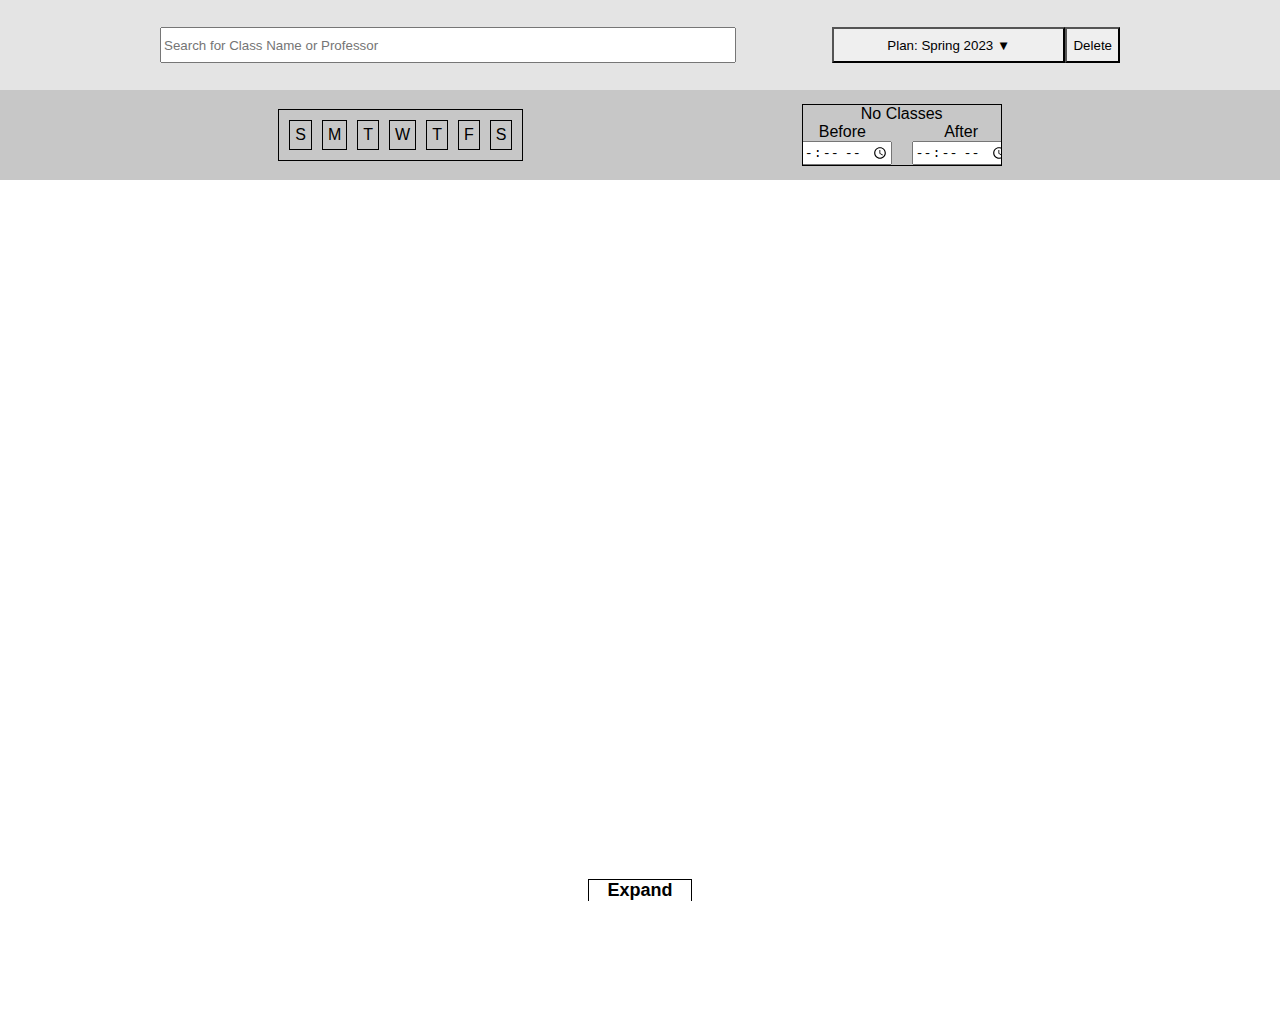
<file: index.html>
<!DOCTYPE html>
<html lang="en">
<head>
  <meta charset="UTF-8">
  <meta http-equiv="X-UA-Compatible" content="IE=edge">
  <meta name="viewport" content="width=device-width, initial-scale=1.0">
  <title>Class Search</title>

  <link rel="stylesheet" href="./css/main.css">
  <link rel="stylesheet" href="./css/drop_down.css">
  <link rel="stylesheet" href="./find_classes_page/find_classes.css">
  <link rel="stylesheet" href="./css/calendar.css">

  <!-- The pop up html -->
  <script src="./Pop_Up/Pop_Up.js"></script>      
  <script src="./Pop_Up/plan_pop_up.js"></script>      
  <link rel="stylesheet" href="./css/Pop_Up.css">
  <!-- end -->

  <script src="./saved_class_database.js"></script>
  <script src="./calendar.js"></script>

  <script src="./SearchManager.js"></script>

  <script src="./class_section_search.js"></script>


  <script src="./saved_class_database.js"></script>
  <script src="./find_classes_page/add_class_section.js"></script>
  <script src="./find_classes_page/find_classes.js"></script>
  <script src="./calendar-resize.js"></script>

  <script src="./search_bars.js"></script>
  <script src="./main.js"></script>






</head>
<body>
  <div id="search-bar">


    <div id="search-options">

      <div id="main_search_container" class="search_container">
        <div id="main-search"></div>
        <div id="clear-main-search" class="clear-btn">X</div>
      </div>


      <div class="search_container">
        <div id="plan-select">

        </div>
        <div>
          <button id="delete_plan_btn" class="search-button addPointer" onclick="delete_plan_prompt()">Delete</button>
          
        </div>
      </div>

      


    </div>


    

    <div id="adv-search-options">


      <div id="day-select">
        <div class="day-box">
          S
        </div>
        <div class="day-box">
          M
        </div>
        <div class="day-box">
          T
        </div>
        <div class="day-box">
          W
        </div>
        <div class="day-box">
          T
        </div>
        <div class="day-box">
          F
        </div>
        <div class="day-box">
          S
        </div>
      

  
      </div>
      <div id="time-container">
        <caption>No Classes</caption>
        <div id="time-select">
          <div id="early-select" class="time-select">
            <p>Before</p>
            <input id="before-time" type="time">
          </div>
    
          <div id="late-select" class="time-select">
            <p>After</p>
            <input id="after-time" type="time">
          </div>
    
    
        </div>
      </div>
    </div>
  </div> 

  <div id="class-display">
    <div id="classes-list-container" class="classes-list-containter">
          <br>
    </div>
  </div>

  <div id="scheduleInput">
    
  </div>

  <div id="calendar-container">

    <div id="resize-handle">Expand</div>
    <div id="calendar-display">

      <table id="calendar-table">
        <thead>
          <tr>

            <th></th>
            <th>Sunday</th>
            <th>Monday</th>
            <th>Tuesday</th>
            <th>Wednesday</th>
            <th>Thursday</th>
            <th>Friday</th>
            <th>Saturday</th>
          </tr>

        </thead>



      </table>


    </div>
  </div>
  
  <!-- pop up html -->
  <div class="popUp" id="pop_up_window">
    <div class="popUp-header" id="popUp-header">
        <div id="popUp-title" class="title">Example</div>
        <button id="closePopUpBtn" onclick=close_pop_up() class="close-button">&times;</button>
    </div>
    <div class="popUp-Body">
        <!-- use lorem to add fake text -->
        <div class="popUp-item">
          <div class="popUp-Body-Title">Description:  </div>
          <div id="popUp-Description" class="popUp-Description"></div>
        </div>

        <div class="popUp-item">
          <div class="popUp-Body-Title">Professor: </div>
          <div id="popUp-Professor" class="popUp-Professor"></div>
        </div>
        <div class="popUp-item">
          <div class="popUp-Body-Title">Meeting Times: </div>
          <div id="popUp-Meeting-Times" class="popUp-Meeting-Times"></div>
        </div>
        <div class="popUp-item">
          <div class="popUp-Body-Title">Meeting Days: </div>
          <div id="popUp-Meeting-Days" class="popUp-Meeting-Days"></div>
        </div>
        <div class="popUp-item">
          <div class="popUp-Body-Title">Location: </div>
          <div id="popUp-Location" class="popUp-Location"></div>
        </div>
        <div class="popUp-item">
          <div class="popUp-Body-Title">Enrolment: </div>
          <div id="popUp-Enrolment" class="popUp-Enrolment"></div>
        </div>
        <div class="popUp-item">

          <div class="popUp-Body-Title">Hours Per Week: </div>
          <div id="popUp-Hours" class="popUp-Enrolment"></div>
        </div>
        <div class="popUp-item">
          <div class="popUp-Body-Title">Attributes: </div>
          <div id="popUp-Attributes" class="popUp-Attributes"></div>
        </div>
        <div class="popUp-item">
          <div class="popUp-Body-Title">Attribute Codes: </div>
          <div id="popUp-Attribute-Codes" class="popUp-Attribute-Codes"></div>
        </div>
        <div class="popUp-item">

          <div class="popUp-Body-Title">Prerequisites: </div>
          <div id="popUp-Prereqs" class="popUp-Prereqs"></div>
        </div>
        <div class="popUp-item">
          <div class="popUp-Body-Title">Corequisites: </div>
          <div id="popUp-Coreqs" class="popUp-Coreqs"></div>
        </div>
        <div class="popUp-item">

          <div class="popUp-Body-Title">Restrictions: </div>
          <div id="popUp-Restrictions" class="popUp-Restrictions"></div>
        </div>
        <div class="popUp-item">
          <div class="popUp-Body-Title">Fees: </div>
          <div id="popUp-Fees" class="popUp-Fees"></div>
        </div>
        <div class="popUp-item">

          <div class="popUp-Body-Title">Class ID: </div>
          <div id="popUp-Id" class="popUp-Id"></div>
        </div>
        <div class="popUp-item">


          <div class="popUp-Body-Title">Bookstore Link: </div>
          <div><a id="popUp-Bookstore" class="popUp-Bookstore" href="nike.com" target="_blank">Bookstore</a></div>
        </div>



    </div>
  </div>

  <div class="popUp plan-popUp" id="plan_popUp_window">
    <div class="popUp-header plan-popUp-header" id="plan_popUp_header">
      <div id="plan_popUp_title" class="title">Add New Plan</div>
      <button id="closePopUpBtn" onclick="close_plan_popUp()" class="close-button">&times;</button>
    </div>

    <div class="plan-popUp-Body">

      <input id="input_plan_popUp" type="text" placeholder="Enter Plan Name" class="plan-input">
      <button id="btn_plan_popIp" class="plan-btn">Add</button>
    </div>
  </div>

  <div  id="overlay"></div>



</body>
</html>
</file>
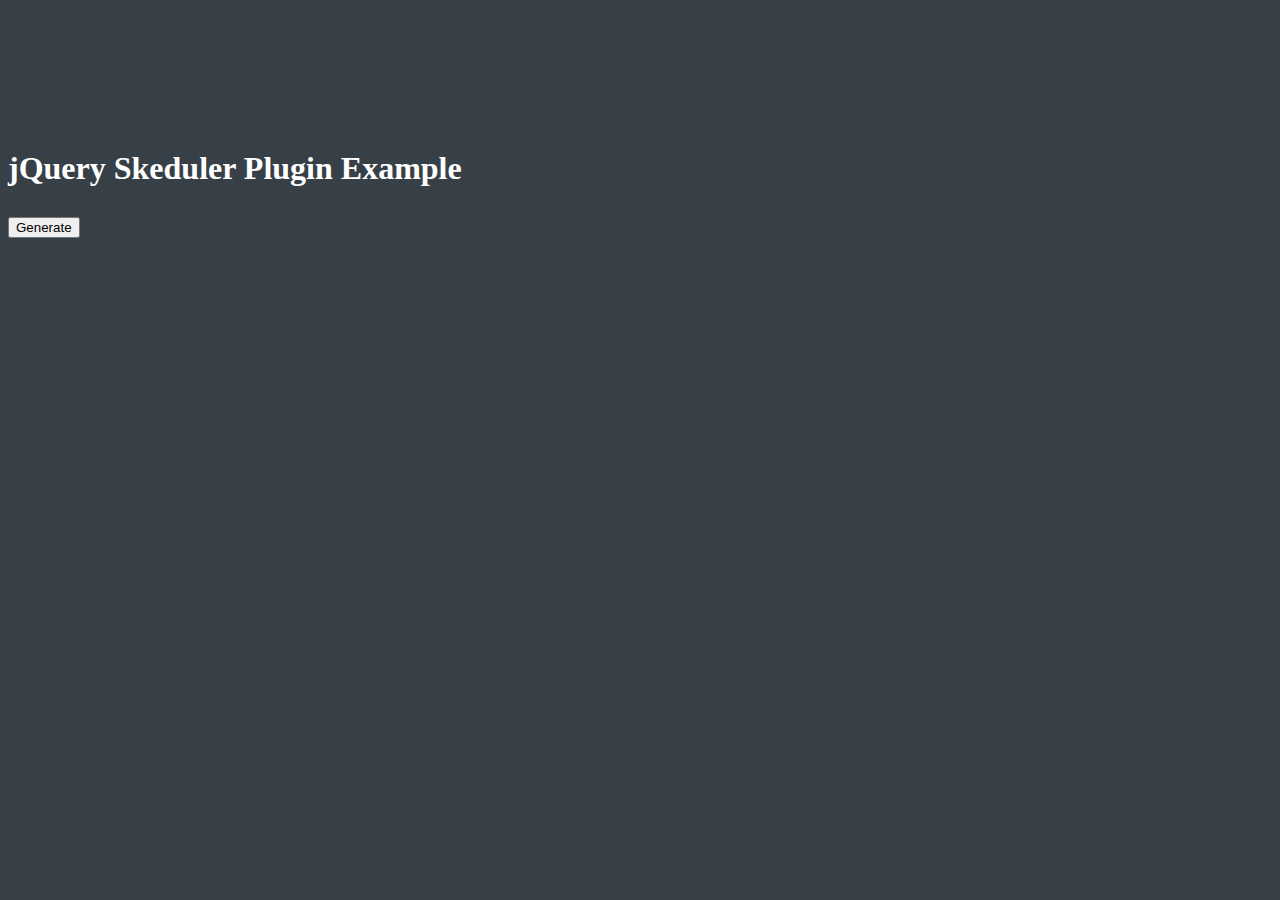
<file: TestFolder/demo/index.html>
<!doctype html>
<html>
<head>
<meta charset="utf-8">
<meta http-equiv="X-UA-Compatible" content="IE=edge,chrome=1">
<meta name="viewport" content="width=device-width, initial-scale=1">
    <link rel="stylesheet" href="../Schedule_Source_Code/jquery.skeduler.css" type="text/css">
<link href="http://www.jqueryscript.net/css/jquerysctipttop.css" rel="stylesheet" type="text/css">
    <script src="http://code.jquery.com/jquery-3.1.0.slim.min.js"></script>
    <script src="../Schedule_Source_Code/jquery.skeduler.js"></script>
    <script src="./main.js"></script>
    <style>
    body { font-family:'Open Sans'; background-color:#384047}
      .skeduler-container {
        margin: 50px 0 0 100px;
        width: 1400px;
        height: 700px;
        overflow: scroll;
        transform:scale(0.7);
      }
    </style>


  <h1 style="margin:150px auto 30px auto; color:#fff;">jQuery Skeduler Plugin Example</h1>
    <button onclick="generate()">Generate</button>
    <div id="skeduler-container"></div>
  </body><script type="text/javascript">

</script>
</html>
</file>
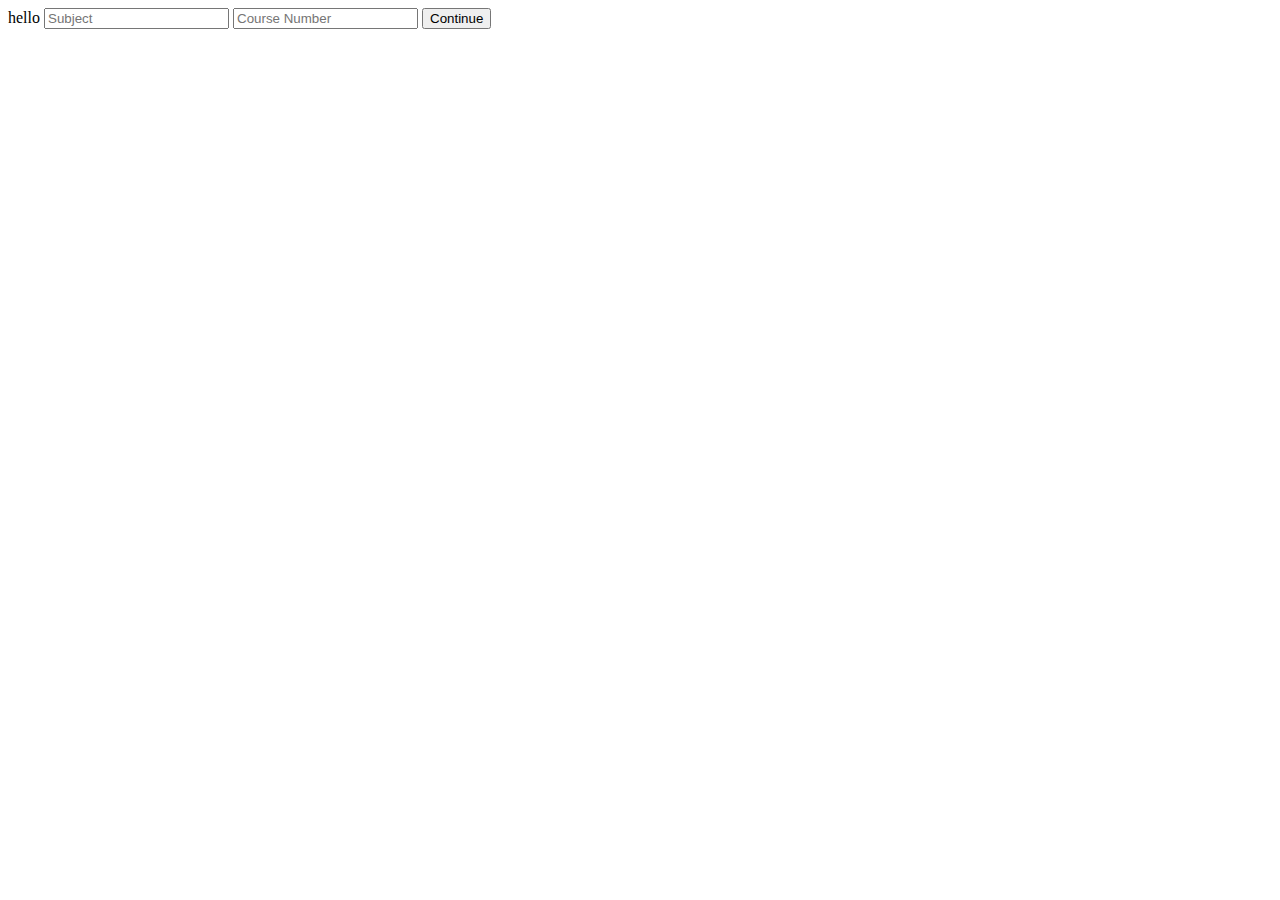
<file: class_search/class_search.html>
<!DOCTYPE html>
<html>

  <head>
    <title>Class Search</title>
    <script src="../class_section_search.js"></script>
    <script src="class_search.js"></script>

  </head>

  <body>
hello
    <input id="subject_input" type="text" placeholder="Subject">
    <input id="courseNumber_input" type="text" placeholder="Course Number">
    <button id="continue-button">Continue</button>

  </body>



</html>
</file>
<file: css/main.css>
#class-display{

  margin-top: 13vh;
  height:85vh;
  display: flex;
  justify-content: center;
  align-items: center;
}
body{
  height: 100%;
}
#search-bar{
  background-color: rgb(228, 228, 228);
  position: absolute;
  top: 0px;
  left: 0px;
  width: 100%;
  height: 10%;
  display: flex;
  flex-direction: column;
  justify-content: space-evenly;

  transition: all ease-in-out 300ms;
  z-index: 100;
}

#search-options,#adv-search-options{

  height: 100%;
  display: flex;
  flex-direction: row;
  align-items: center;


  transition: all ease-in-out 300ms;
  

}

#search-options{

  justify-content: space-evenly;

  padding-left: 5%;
  padding-right: 5%;

}
#adv-search-options{
  height: 0;
  background-color: rgb(199, 199, 199);
  overflow: hidden;
  justify-content: space-evenly;
  flex-wrap: wrap;

}


#search-options:hover ~ #adv-search-options, #adv-search-options:hover{

  height: 100%;

}






#search-bar:hover{

  height: 20%;



}


#time-select{
  display: flex;
  flex-direction: row;
  flex: 1;
  justify-content: center;
  align-items: center;

}


#time-container{
  display: flex ;
  flex-direction: column;
  justify-content: center;
  align-items: center;
  max-width: 100%;

  border: 1px solid black;

  overflow: hidden;

}


.time-select{
  display: flex;
  flex-direction: column;
  justify-content: center;
  align-items: center;
  margin-left: 5%;
  margin-right: 5%;


}

.time-select p {
  margin-top: 0;
  margin-bottom: 0;
}

#day-select{
  display: flex;
  justify-content: center;
  border: 1px solid black;
  padding: 5px;
}

.day-box{
  margin: 5px;
  border: 1px solid black;

  padding: 5px;
  cursor: pointer;
  transition: all ease-in-out 100ms;
}

.day-box:hover {
  background-color: green;
  scale: 1.2;
}


#calendar-display{
  height: 100%;
  width: 100%;

  background-color: rgb(245, 245, 245);

}

#calendar-container{

  position: absolute;
  bottom: 0px;
  left: 0px;
  height: 20px;
  width: 100%;
  display: flex;
  flex-direction: column;
  justify-content: center;
  align-items: center;
  transition: all ease-in-out 300ms;
}

#resize-handle {

  text-align: center;
  font-family: Arial, Helvetica, sans-serif;
  font-size: large;
  font-weight: bold;
  border-top: 1px solid black;
  border-left: 1px solid black;
  border-right: 1px solid black;
  min-width: 8%;
  cursor:pointer;
  background-color: white;
  


}
</file>
<file: css/drop_down.css>
.search_container{
        position: relative;
        display: flex;
        justify-content: center;
        align-items: center;
        width: 25%;
    }

    .clear-btn{

        display: flex;
        align-items: center;
        position: absolute;
        justify-content: center;
        right: 0%;
        height: 100%;
        width: 0%;
        border-left: 0px solid black;
        background-color: rgb(255, 89, 0);
        transition: all ease-in-out 150ms;
        overflow: hidden;
        opacity: 75%;
        cursor: pointer;
    }

    .search_container:hover  .clear-btn{
        border-left: 1px solid black;

        width: 15%;

    }


    .search-bar{
        height: 100%;
        width: 100%;
        box-sizing: border-box;

    }

    #plan-select{
        height: 100%;
        width: 100%;
    }

    #main-search{

        height: 100%;
        width: 100%;
        position: relative;


    }

    #main_search_container{
        height: 40%;
        width: 50%;

    }


    .dropdown{
        position: absolute;
        top:100%;
        background-color: rgb(215, 215, 215);
        width: 100%;
        max-height: 900%;
        /* height: 900%; */
        overflow-y: scroll;
        overflow-x: hidden;
        display: none;
        flex-direction: column;

    }

    .search_container:hover  .dropdown{
        display: flex;
    }

    .dropdown-item, .dropdown-header{

        border-bottom: 1px solid black;
        text-align: center;
        padding-top: 5%;
        padding-bottom: 5%;


        width: 100%;
    }

    .dropdown-item{
        color: rgb(40, 40, 40)
    }

    .dropdown-header{
        color: black;
        font-weight: bold;
        font-size: large;
        background-color: rgb(215, 215, 215);
    }

    .dropdown-item:hover{
        background-color: rgb(182, 180, 180);
        cursor: pointer;
    }

    .add-plan{
        border-bottom: 1px solid black;
        text-align: center;
        padding-top: 5%;
        padding-bottom: 5%;
        color: black;
        width: 100%;
        font-weight: bolder;
        text-decoration: underline;

    }

    .add-plan:hover{
        background-color: rgb(141, 141, 141);
        cursor: pointer;
        transition: 200ms;

    }

    .sticky {
        position: sticky;
        top: 0;
        width: 100%;
    }


    #plan-select .search-button 
    {
        border-collapse: collapse;

    }

    .search-button{

        -webkit-appearance: none;

        width: 100%;
        height: 4vh;
    }

    .addPointer{
        cursor: pointer;
    }
</file>
<file: find_classes_page/find_classes.css>
html {
  height: 100%;
  overflow: hidden;
}

body {
  font-family: Arial;
  /* padding-left: 3vw; */
}

#plan_container {

  position: absolute;
  bottom: 0px;
  height: 10vh;
  z-index: 100;
  width: 100vw;


}

.plan-btn-div {
  display: inline-block;
}

#plan-scroll-container {
  overflow: scroll;
  height: 100vh;
  zoom: 0.7;
}

.plan-select-options {
  display: flex;
  align-items: center;
  justify-content: center;
}

.content {
  display: flex;
  flex-direction: column;
  row-gap: 0px;
  justify-content: space-between;
}

.clearAllBtn{
  position: relative;
  left: 65vw;
  top: -10vh;
  padding: 30px 50px;
}

.content-main {
  margin-top: 25px;
  display: flex;
  
  transition: all 200ms ease-in-out;



}


.search-parameters-container {
  flex:1;
  margin-left: auto;
  margin-right: auto;
  padding-top: 1vw;
}

.classes-list-containter {
  display: grid;
  grid-template-columns: 90vw;
  padding-top: 1%;
  margin-right: auto;
  margin-left: auto;

  overflow-y: scroll;
  max-height: 100%;

  transition: all 200ms ease-in-out;

}

.text-input {
  margin: auto;
}

.section-display {
  position: relative;
  display: flex;
  flex-direction: row;
  border-width: 1px;
  border-style: solid;
  margin-bottom: 25px;
  padding-bottom: 10px;
  margin-left: auto;
  margin-right: auto;
  background-color: rgb(238, 238, 247);
  width: 60vw;
  transition: all 100ms ease-in-out;
  height: 30vh;
  overflow-y: scroll;
  -ms-overflow-style: none;  /* IE and Edge */
  scrollbar-width: none;  /* Firefox */
  

}

.section-display::-webkit-scrollbar {
  display: none;
}

.section-display:hover{
  cursor: pointer;
  scale: 1.03;  
}

.section-display-side-div{

  border: 0;
  border-bottom: 1px;
  border-style: solid;
  text-align: center;


}

.section-display-side-title{
  font-size: large;
}

.section-display-side-text{
  font-size: small;
}


.section-left-display{
flex:1;
margin-top: auto;
margin-bottom: auto;
margin-left: 4vw;



}

.section-right-display{
  flex:1;
  margin-top: auto;
  margin-bottom: auto;
  margin-right: 4vw;
  
  
  
  }


.section-middle-display {
  flex:1;
  display: flex;
  flex-direction: column;
  justify-content: space-evenly;
  padding-left: 20px;
  padding-right: 8px;
  padding-top: 10px;
}

.section-right-display {

}

.section-middle-text-display {

}


.middle-detail-text,
.prof-email-text,
.prof-name-text,
.campus-building-text,
.room-text,
.course-desc-text,
.section-hours-text,
.professor-name-text,
.subject-courseNumber-text,
.course-title-text {
  text-align: center;
  margin-top: 1vh;
  margin-bottom: 1vh;
}

.course-title-text{
  font-size: x-large;
}
.subject-courseNumber-text {
  font-size: medium;
}
.professor-name-text,
.section-hours-text {
  font-size: small;
}

.section-middle-week-display {
  display:flex;
  width: 30vw; 
  margin-left: auto;
  margin-right: auto;
  margin-top: 0px;
  margin-bottom: 0px;
  justify-content: center;
}


.weekday-box-display {
  border-width: 1px;
  border-style: solid;
  padding-left: 0.5vw;
  padding-right: 0.5vw;
  background-color: white;



}
.weekday-box-text {
  text-align: center;
  margin-bottom: 0.5vh;
  margin-top: 0.5vh;

}



.attributes-display{

}

.occupancy-title-text,
.attributes-title-text {
  text-align: center;

  font-size: small;
  margin-top: 8px;
  margin-bottom: 3px;

}

.occupancy-info-text,
.attribute-text {
  text-align: center;
  font-size: small;
  display: inline-block;
  margin-top: 5px;
  margin-bottom: 5px;
  font-size: x-small;
}


.attributes-list-display{
  display: flex;
  flex-direction: row;
  column-gap: 10px;
  justify-content: center;
}


.occupancy-display {


}

.occupancy-info-text{
  width: 100%;
  margin-right: auto;
  margin-left: auto;
}

.class_on_this_day_weekday_color {

  background-color: green;
}

.save-button {
  position: absolute;
  top: 10px;
  right: 10px;


  /*Look like save ribbon*/
  border-left: 15px solid rgb(202, 202, 251);
  border-right: 15px solid rgb(202, 202, 251);
  border-top: 15px solid rgb(202, 202, 251);
  border-bottom: 15px solid transparent; /*Creates triangle cut out at bottom of ribbon*/
  height: 15px;

}

.save-button:hover {
  cursor: pointer;

}
</file>
<file: css/calendar.css>
#calendar-table{
}

#calendar-display{
  display: none;
  overflow: scroll;
  position: relative;

}

thead th{

  position: sticky;
  top:0;
  border: 1px solid black;
  background-color: rgb(214, 214, 214);
  z-index: 50;
}



th{
  width: 10%;
}

.calendar-time{
  font-weight: bold;
}

table {
  font-family: arial, sans-serif;
  width: 100%;
  border-spacing: 0;
  font-size: xx-small;
  height: 100%;
}

td, th {
  border: 1px solid #dddddd;
  text-align: left;
  padding: 3px;

}




.calendar-item {

  background-color: rgb(214, 214, 214);

  text-align: center;
  transition: all ease-in-out 150ms;
  position: relative;
}

/* .calendar-item:hover{

  background-color: rgb(85, 25, 25);
  border-radius: 10px;
  color: white;
  z-index: 10;
  scale: 1.2;
  cursor: pointer;


} */

.calendar-item.hover{
  background-color: rgb(85, 25, 25);
  border-radius: 10px;
  color: white;
  z-index: 10;
  scale: 1.15;
  cursor: pointer;
}

.close-button-cal{
  scale: 0;

  position: absolute;
  top:0px;
  right: 0px;
  margin-top: 10%;
  margin-right: 10%;
  color: black;



  transition: all ease-in-out 150ms;
}

.calendar-item:hover .close-button-cal {



  scale: 2 ;
}

.close-button-cal:hover{
  scale: 3 !important;
}
</file>
<file: css/Pop_Up.css>
.popUp{
    position:fixed;
    top: 50%;
    left: 50%;
    transform: translate(-50%,-50%) scale(0);
    transition: 200ms ease-in-out;
    border: 1px solid black;
    border-radius: 10px;
    z-index: 999;
    width: 67.5%;
    height: 90%;
    max-width: 80%;
    background-color: white;
}

.plan-popUp{
    height: 50px;
    width: 300px;
    padding: auto;
    top: 20%;
    min-height: 70px;
    min-width: 250px;

}

.popUp.active{
    transform: translate(-50%,-50%) scale(1);
}
.popUp-header{
    border-top-left-radius: 11px;
    border-top-right-radius: 11px;
    background-color: rgb(199, 199, 199);
    padding: 10px 15px;
    display: flex;
    justify-content: space-between;
    align-items: center;
    border-bottom: 1.5px solid black;
}

.plan-popUp-header{
    padding: .5%;
    font-size: 1.25rem;
    font-weight: bold;
}

.popUp-header .title {
    font-size: 1.25rem;
    font-weight: bold;
}

.popUp-header .close-button{
    cursor: pointer;
    border: none;
    outline: none;
    background: none;
    font-size: 1.25rem;
    font-weight: bold;

}

.popUp-header .close-button:hover{
    color: rgb(255, 89, 0);
    scale: 1.5;
    size: 100;
}

.close-button{
    transition: all ease-in-out 200ms;
}

.popUp-Body {
    padding: 10px 15px;
    max-height:calc(100% - 110px);
    overflow-y: scroll;
}

.plan-popUp-Body{
    
}

#pop_up_window{
    /* adds scroll wheel to entire pop up */
    /* overflow-y: scroll; */
}

.popUp-Body-Title {
    font-weight: bold;
}

.popUp-item{
    margin-top: 1%;
    margin-bottom: 1%;
}


#overlay {
    position: fixed;
    opacity: 0;
    transition: 200ms ease-in-out;
    top: 0;
    left: 0;
    right: 0;
    bottom: 0;
    background-color: rgba(0,0,0,0.5);
    z-index: 100;
    pointer-events: none;
}

#overlay.active {
    opacity: 1;
    pointer-events: all;
}

.plan-input{
    float: left;
    width: 70%;
    padding: 3%;
    height: 1%;
}

.plan-btn{
    float: left;

    height: auto;
    width: 22%;
    padding: 3%
}
</file>
